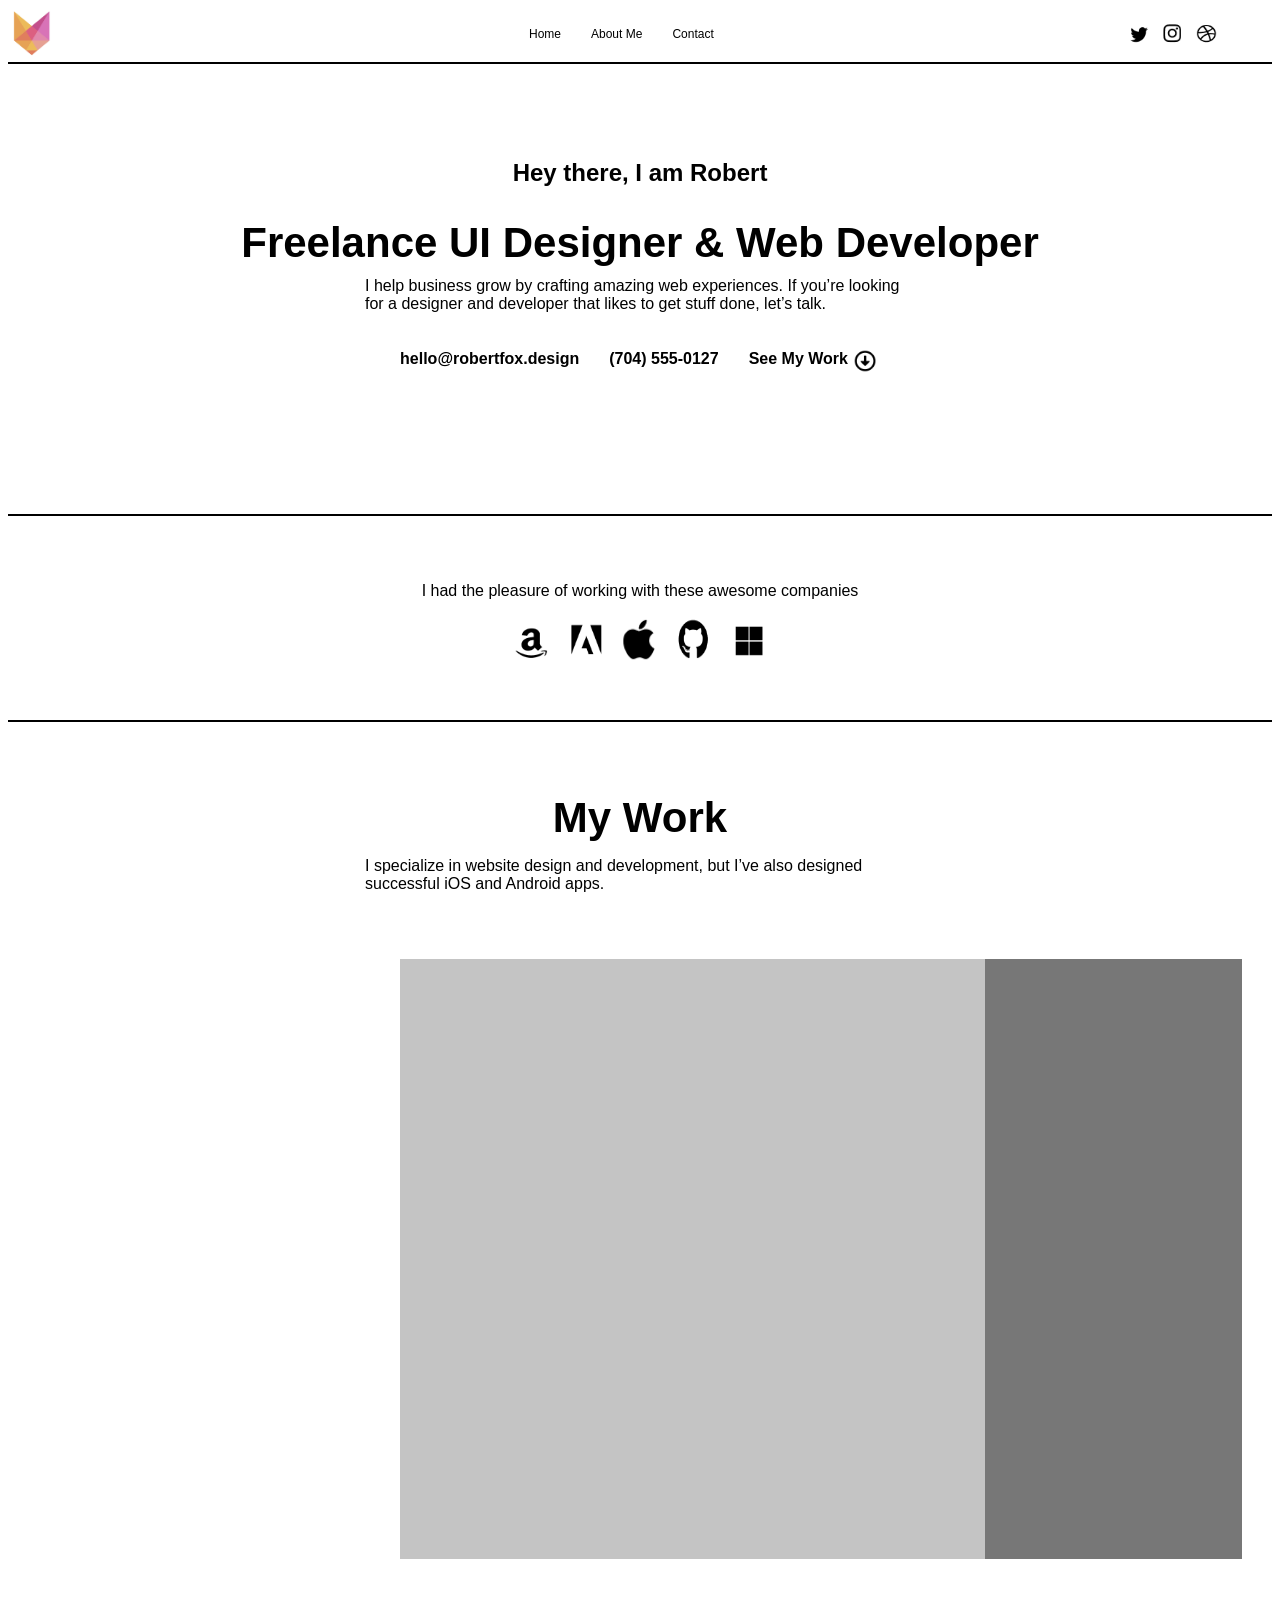
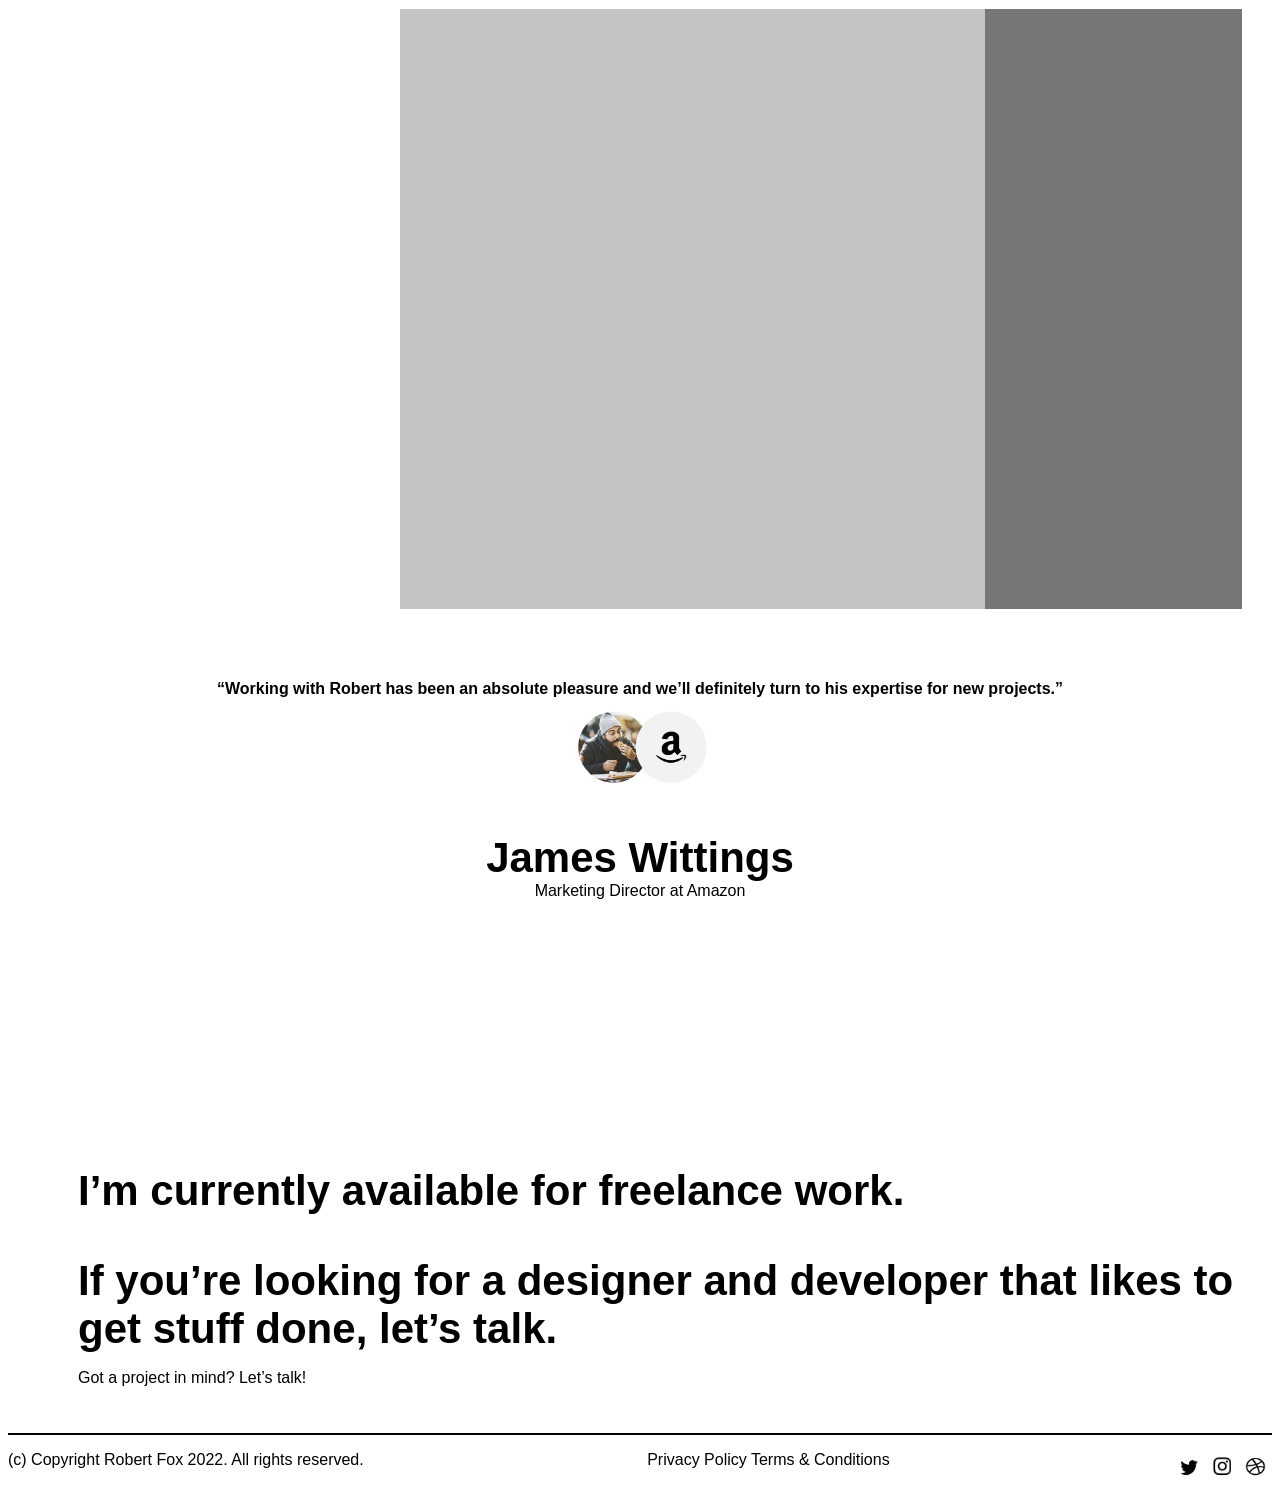
<file: index.html>
<!DOCTYPE html>
<html lang="en">

<head>
    <meta charset="UTF-8">
    <meta http-equiv="X-UA-Compatible" content="IE=edge">
    <meta name="viewport" content="width=device-width, initial-scale=1.0">
    <link rel="stylesheet" href="global.css">
    <title>Home</title>
</head>

<body>
    <div class="navbar">
        <div class="logo">
            <img src="./assets/logo.PNG" alt="" height="50px" width="50px">
        </div>
        <div class="nav">
            <ul>
                <li><a href="home.html">Home</a></li>
                <li><a href="./pages/about.html">About Me</a></li>
                <li><a href="./pages/contact.html">Contact</a></li>
            </ul>
        </div>
        <div class="sociallogo">
            <a href="#"><img src="./assets/twitter.PNG" alt="" height="30px" width="30px"></a>
            <a href="#"><img src="./assets/insta.PNG" alt="" height="30px" width="30px"></a>
            <a href="#"> <img src="./assets/earth.PNG" alt="" height="30px" width="30px"></a>
        </div>
    </div>
    <div class="aboutme">
        <h2 class="aboutmeh">Hey there, I am Robert</h2>
        <h3>Freelance UI Designer & Web Developer</h3>
        <p class="aboutmep">I help business grow by crafting amazing web experiences. If you’re looking for a designer
            and developer that
            likes to get stuff done, let’s talk.</p>
        <div class="info">
            <h4>hello@robertfox.design</h4>
            <h4>(704) 555-0127</h4>
            <h4>See My Work </h4> <img id="infoimg" src="./assets/download.PNG" alt="" height="30px" width="30px">
        </div>
    </div>
    <div class="companies">
        <p>I had the pleasure of working with these awesome companies</p>
        <div class="companieslogoimg">

            <img src="./assets/amazon.PNG" alt="" height="50px" width="50px">
            <img src="./assets/adobe.PNG" alt="" height="50px" width="50px">
            <img src="./assets/apple.PNG" alt="" height="50px" width="50px">
            <img src="./assets/github.PNG" alt="" height="50px" width="50px">
            <img src="./assets/microsoft.PNG" alt="" height="50px" width="50px">

        </div>
    </div>
    <div class="mywork">
        <div class="work">
            <h3>My Work</h3>
            <p>I specialize in website design and development, but I’ve also designed successful iOS and Android apps.
            </p>
        </div>
        <div class="myworkimg">
            <div class="work1"></div>
            <div class="work2"></div>
        </div>
        <div class="myworkimg">
            <div class="work1"></div>
            <div class="work2"></div>
        </div>
        <div class="workinfo">
            <h4 id="workinfop">“Working with Robert has been an absolute pleasure and we’ll definitely turn to his
                expertise for new
                projects.”</h4>
            <img id="workinfoimg" src="./assets/manamazon.PNG" alt="" height="80px" width="150px">
            <p id="workinginfocontant">
            <h3>James Wittings</h3>Marketing Director at Amazon</p>
        </div>
    </div>
    <div class="available">
        <h2>I’m currently available for freelance work.</h2>
        <h3>If you’re looking for a designer and developer that likes to get stuff done, let’s talk.</h3>
        <p>Got a project in mind? Let’s talk!</p>
    </div>
    <div class="footer">
        <p>(c) Copyright Robert Fox 2022. All rights reserved.</p>
        <p>Privacy Policy Terms & Conditions</p>
        <p id="footerimg">
            <a href="#"><img src="./assets/twitter.PNG" alt="" height="30px" width="30px"></a>
            <a href="#"><img src="./assets/insta.PNG" alt="" height="30px" width="30px"></a>
            <a href="#"> <img src="./assets/earth.PNG" alt="" height="30px" width="30px"></a>
        </p>
    </div>
</body>

</html>
</file>
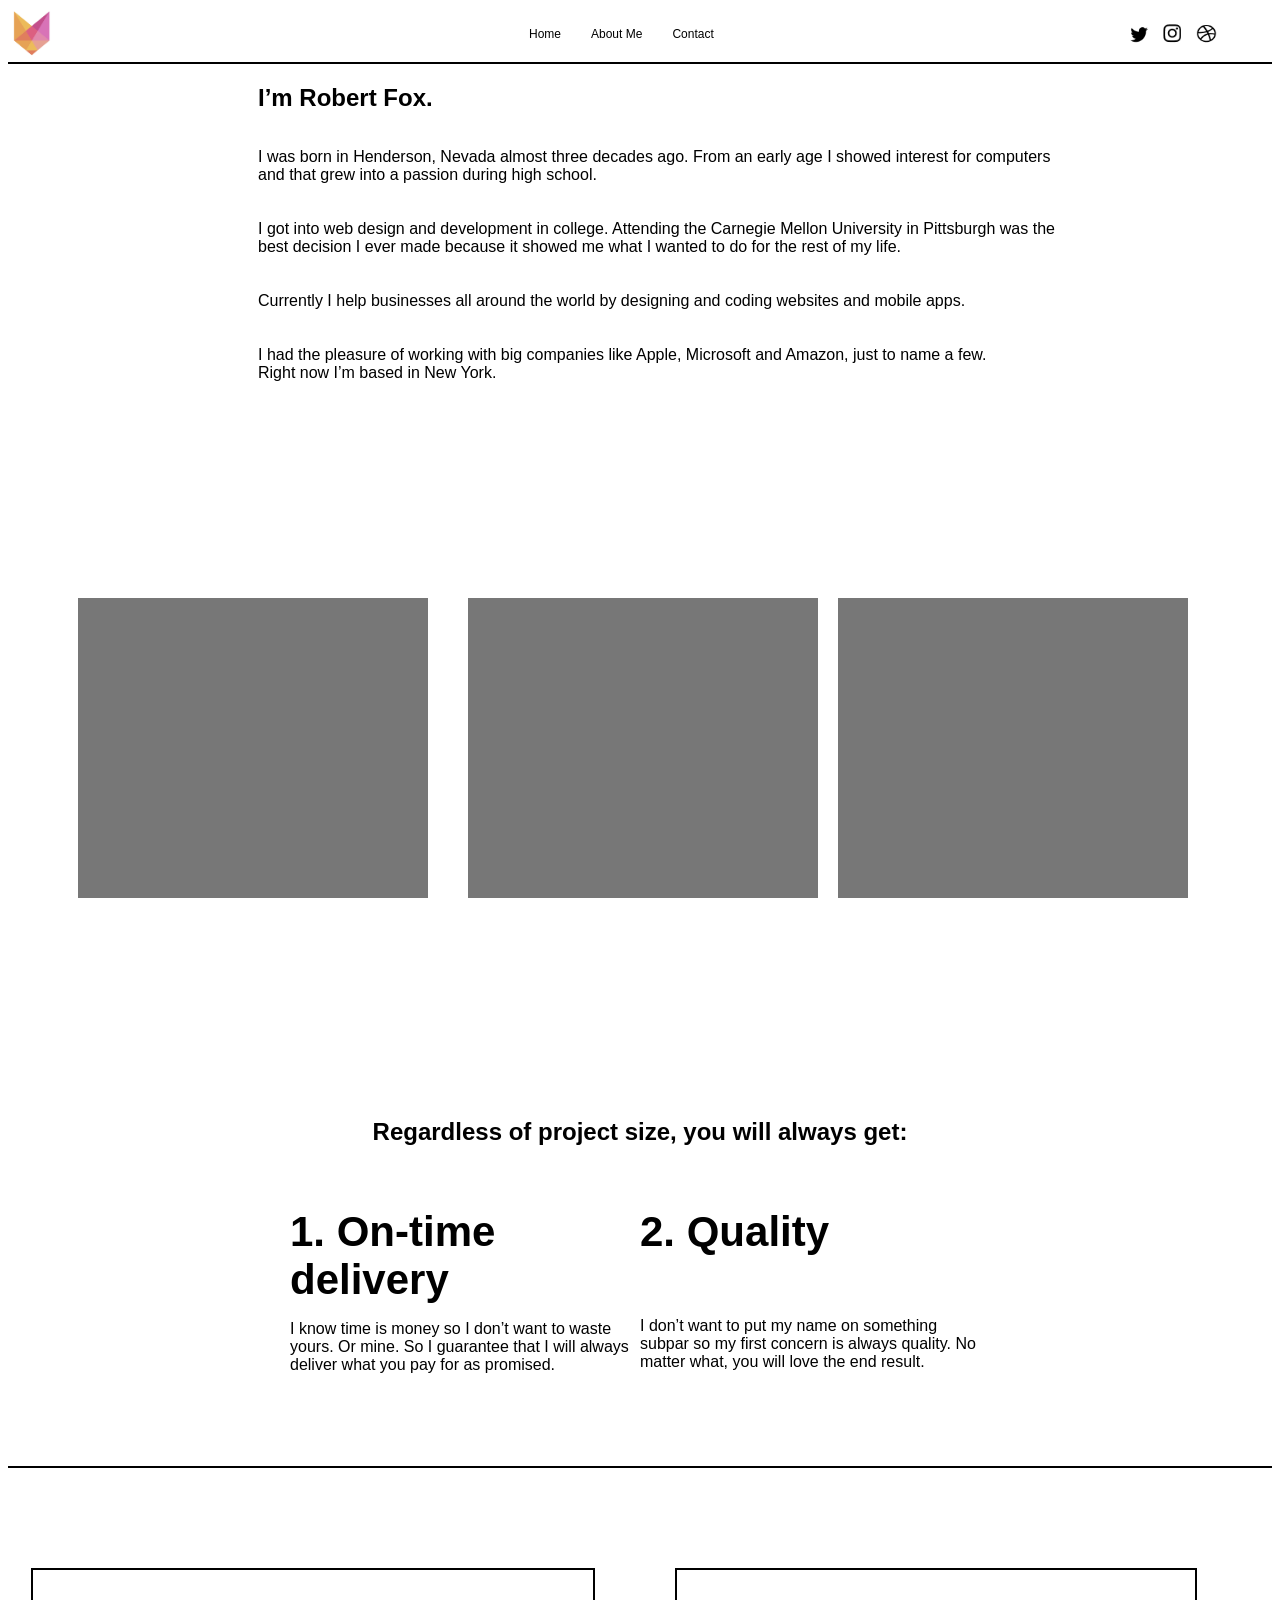
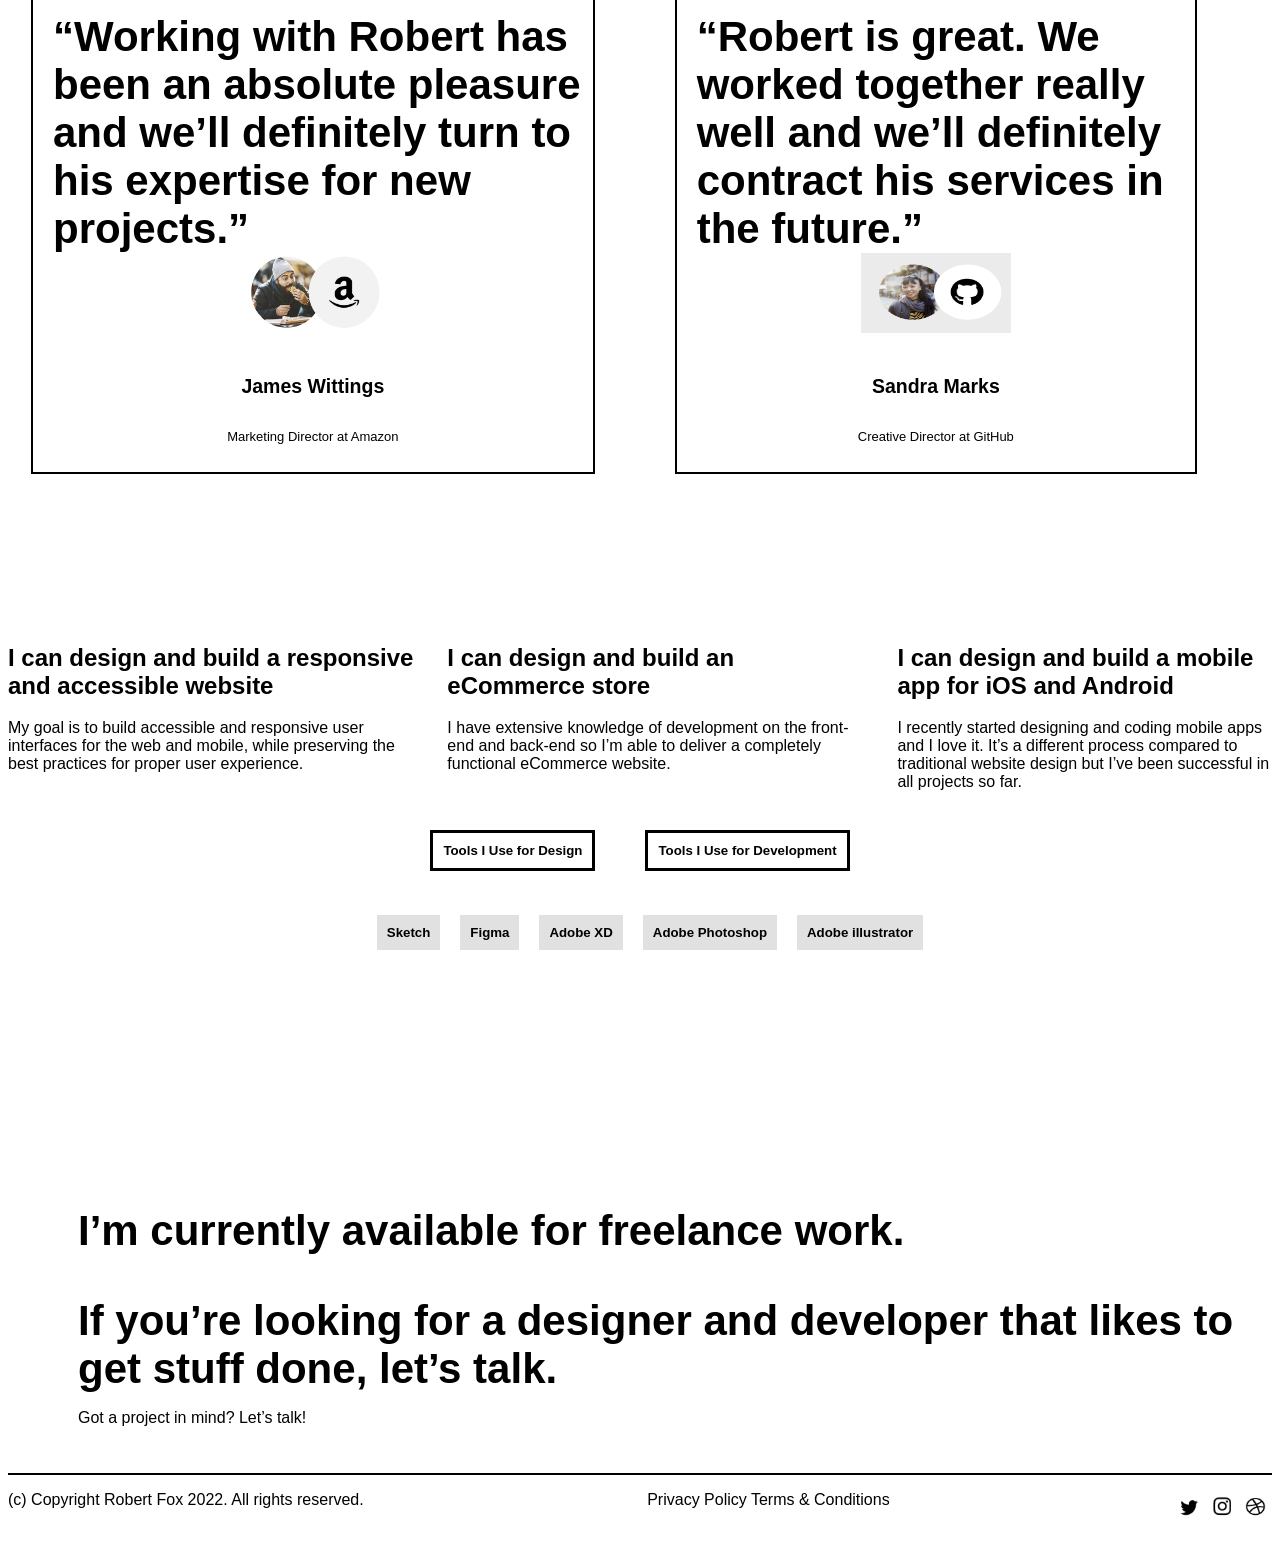
<file: pages/about.html>
<!DOCTYPE html>
<html lang="en">

<head>
    <meta charset="UTF-8">
    <meta http-equiv="X-UA-Compatible" content="IE=edge">
    <meta name="viewport" content="width=device-width, initial-scale=1.0">
    <link rel="stylesheet" href="../global.css">
    <title>About Me</title>
</head>

<body>
    <div class="navbar">
        <div class="logo">
            <img src="../assets/logo.PNG" alt="" height="50px" width="50px">
        </div>
        <div class="nav">
            <ul>
                <li><a href="../home.html">Home</a></li>
                <li><a href="./about.html">About Me</a></li>
                <li><a href="./contact.html">Contact</a></li>
            </ul>
        </div>
        <div class="sociallogo">
            <a href="#"><img src="../assets/twitter.PNG" alt="" height="30px" width="30px"></a>
            <a href="#"><img src="../assets/insta.PNG" alt="" height="30px" width="30px"></a>
            <a href="#"> <img src="../assets/earth.PNG" alt="" height="30px" width="30px"></a>
        </div>
    </div>
    <div class="aboutme2">
        <h2>I’m Robert Fox.</h2>
        <p>I was born in Henderson, Nevada almost three decades ago. From an early age I showed interest for computers
            and that grew into a passion during high school.
            <br>
            <br>
            <br>
            I got into web design and development in college. Attending the Carnegie Mellon University in Pittsburgh was
            the best decision I ever made because it showed me what I wanted to do for the rest of my life.
            <br>
            <br>
            <br>

            Currently I help businesses all around the world by designing and coding websites and mobile apps.
            <br>
            <br>
            <br>

            I had the pleasure of working with big companies like Apple, Microsoft and Amazon, just to name a few.
            <br>
            Right now I’m based in New York.
        </p>
    </div>
    <div class="mywork2">
        <div class="mywork2-1" id="mywork2"></div>
        <div class="mywork2-2" id="mywork2"></div>
        <div class="mywork2-3" id="mywork2"></div>
    </div>
    <div class="myquality">
        <div class="qualtiyinfo">
            <h2>Regardless of project size, you will always get:</h2>
        </div>
        <div class="qualitycontent">
            <div class="qualitycontent1" id="qualitycontent3">
                <h3>1. On-time delivery</h3>
                <p>I know time is money so I don’t want to waste yours. Or mine. So I guarantee that I will always
                    deliver what you pay for as promised.</p>
            </div>
            <div class="qualitycontent2" id="qualitycontent3">
                <h3>2. Quality</h3>
                <p>I don’t want to put my name on something subpar so my first concern is always quality. No matter
                    what, you will love the end result.</p>
            </div>
        </div>
    </div>
    <div class="border"></div>
    <div class="comments">
        <div class="comment1" id="comment">
            <h3>“Working with Robert has been an absolute pleasure and we’ll definitely turn to his expertise for new
                projects.”</h3>
            <img src="../assets/manamazon.PNG" alt="" height="80px" width="150px">
            <p>
            <h2>James Wittings</h2><br>
            Marketing Director at Amazon</p>
        </div>
        <div class="comment2" id="comment">
            <h3>“Robert is great. We worked together really well and we’ll definitely contract his services in the
                future.”</h3>
            <img src="../assets/womengithub.PNG" alt="" height="80px" width="150px">
            <p>
            <h2>Sandra Marks</h2><br>
            Creative Director at GitHub</p>
        </div>
    </div>
    <div class="aboutmywork">
        <div class="aboutmywork1" id="aboutmywork">
            <h2>I can design and build a responsive and accessible website</h2>
            <p>My goal is to build accessible and responsive user interfaces for the web and mobile, while preserving
                the best practices for proper user experience. </p>
        </div>
        <div class="aboutmywork2" id="aboutmywork">
            <h2>I can design and build an eCommerce store</h2>
            <p>I have extensive knowledge of development on the front-end and back-end so I’m able to deliver a
                completely functional eCommerce website.</p>
        </div>
        <div class="aboutmywork3" id="aboutmywork">
            <h2>I can design and build a mobile app for iOS and Android</h2>
            <p>I recently started designing and coding mobile apps and I love it. It’s a different process compared to
                traditional website design but I’ve been successful in all projects so far.</p>
        </div>
    </div>
    <div class="softiuse">
        <div class="softiuseA">
            <h5 id="softiuseA">Tools I Use for Design</h5> 
            <h5 id="softiuseA">Tools I Use for Development</h5>
        </div>
        <div class="softiuseB">
            <h5 id="softiuseb">Sketch</h5>
            <h5 id="softiuseb">Figma</h5>
            <h5 id="softiuseb">Adobe XD</h5>
            <h5 id="softiuseb">Adobe Photoshop</h5>
            <h5 id="softiuseb">Adobe illustrator</h5>
        </div>
    </div>
    <div class="available">
        <h2>I’m currently available for freelance work.</h2>
        <h3>If you’re looking for a designer and developer that likes to get stuff done, let’s talk.</h3>
        <p>Got a project in mind? Let’s talk!</p>
    </div>
    <div class="footer">
        <p>(c) Copyright Robert Fox 2022. All rights reserved.</p>
        <p>Privacy Policy Terms & Conditions</p>
        <p id="footerimg">
            <a href="#"><img src="../assets/twitter.PNG" alt="" height="30px" width="30px"></a>
            <a href="#"><img src="../assets/insta.PNG" alt="" height="30px" width="30px"></a>
            <a href="#"> <img src="../assets/earth.PNG" alt="" height="30px" width="30px"></a>
        </p>
    </div>
</body>

</html>
</file>
<file: global.css>
@import url(./style/home.css);
@import url(./style/about.css);
@import url(./style/contact.css);
body {
    display: flex;
    flex-direction: column;
    font-family: 'Anek Latin', sans-serif;
    /* font-family: 'Roboto'; */

}

/* NAVBAR CSS -------------------------------------------------------- */

.navbar {
    display: flex;
    flex-direction: row;
    /* height: 60px; */
    border-bottom: 2px solid black;

}

.logo {
    margin-right: 5px;
    margin-right: 95px;
}

.nav {
    margin-left: 336px;
    margin-right: 100px;
}

.nav ul {
    display: flex;
    flex-direction: row;
    align-items: center;
    justify-content: center;
    gap: 30px;
    list-style-type: none;
}

.nav ul li a {
    text-decoration: none;
    color: black;
    /* font-family: 'Roboto'; */
    font-style: normal;
    font-weight: 400;
    font-size: 12px;
}

.nav ul li a:hover {
    text-decoration: underline;
}

.sociallogo {
    display: flex;
    flex-direction: row;
    gap: 5px;
    margin-top: 10px;
    margin-left: 309px;
    margin-right: 0px;
    /* margin-right: -10px; */
}
/* I AM AVAILABLE CSS ------------------------------------------------------- */

.available{
    margin-top: 200px;
    margin-left: 70px;
    display: flex;
    
    flex-direction: column;
}
.available h2, h3{
    font-size: 42px;
    margin-bottom: 0px;
}
.available h2{
    margin-bottom: -40  px;
}

/* FOOTER CSS ------------------------------------------------------ */


.footer{
    display: flex;
    flex-direction: row;
    justify-content: space-between;
    border-top: 2px solid black;

    margin-top: 30px;
}
</file>
